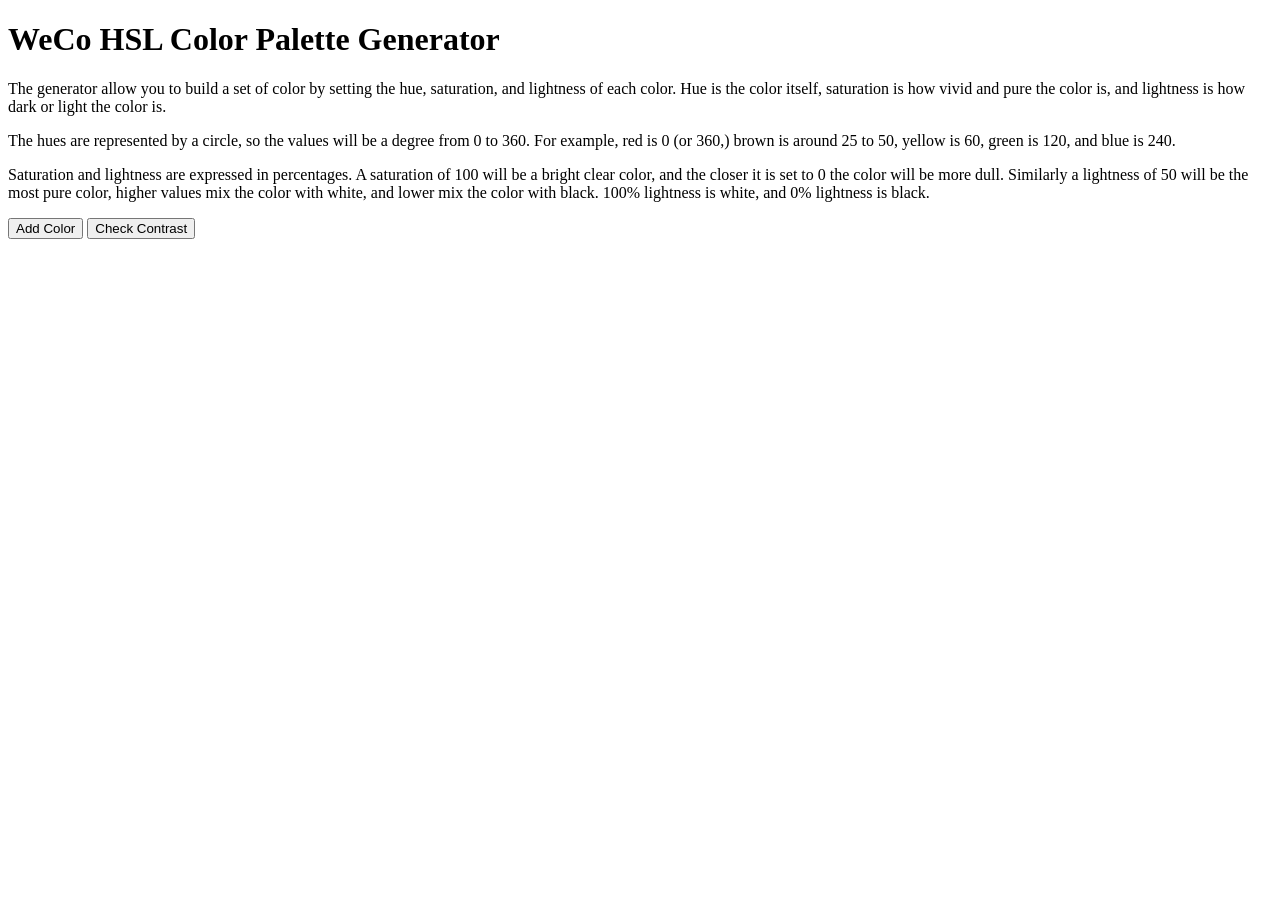
<file: index.html>
<!DOCTYPE html>
<!--[if lt IE 7]>      <html class="no-js lt-ie9 lt-ie8 lt-ie7"> <![endif]-->
<!--[if IE 7]>         <html class="no-js lt-ie9 lt-ie8"> <![endif]-->
<!--[if IE 8]>         <html class="no-js lt-ie9"> <![endif]-->
<!--[if gt IE 8]>      <html class="no-js"> <!--<![endif]-->

<link rel="stylesheet" type="text/css" href="CSS/color.css" <html>

<head>
    <meta charset="utf-8">
    <meta http-equiv="X-UA-Compatible" content="IE=edge">
    <title></title>
    <meta name="description" content="">
    <meta name="viewport" content="width=device-width, initial-scale=1">
    <link rel="stylesheet" href="">
</head>

<body>
    <!--[if lt IE 7]>
            <p class="browsehappy">You are using an <strong>outdated</strong> browser. Please <a href="#">upgrade your browser</a> to improve your experience.</p>
        <![endif]-->
    <h1>WeCo HSL Color Palette Generator</h1>
    <p>
        The generator allow you to build a set of color by setting the hue, saturation, and lightness of each color. Hue
        is the color itself, saturation is how vivid and pure the color is, and lightness is how dark or light the color
        is.
    </p>
    <p>
        The hues are represented by a circle, so the values will be a degree from 0 to 360. For example, red is 0 (or
        360,) brown is around 25 to 50, yellow is 60, green is 120, and blue is 240.
    </p>
    <p>
        Saturation and lightness are expressed in percentages. A saturation of 100 will be a bright clear color, and the
        closer it is set to 0 the color will be more dull. Similarly a lightness of 50 will be the most pure color,
        higher values mix the color with white, and lower mix the color with black. 100% lightness is white, and 0%
        lightness is black.
    </p>
    <div id="color_container">

    </div>
    <button id="add">Add Color</button>
    <button id="checkContrast">Check Contrast</button>
    <div id="contrast_container">

    </div>
    <dialog id="alert">
        <form method="dialog">
            <button>Close</button>
        </form>
        <h2>Warning</h2>
        <p>You may only check contrast of two colors at a time.</p>
    </dialog>
    <script src="JS/color.js" type="module"></script>

</body>

</html>
</file>
<file: CSS/color.css>
#color_container {
    display: flex;
}

#color_container .wrapper {
    flex-direction: row;
    padding-right: 1rem;
}


.color_block {
    width: 15rem;
    height: 15rem;
    
    border: 2px solid black
}

.hslBar label {
    display: block;
    padding-top: 1rem;
    float: right;
    clear: right;
}

.hslBar label select {
    margin-left: 1rem;
   
}



#contrast_container .contrast_holder {
    width: 1rem;
    height: 1rem;
}
</file>
